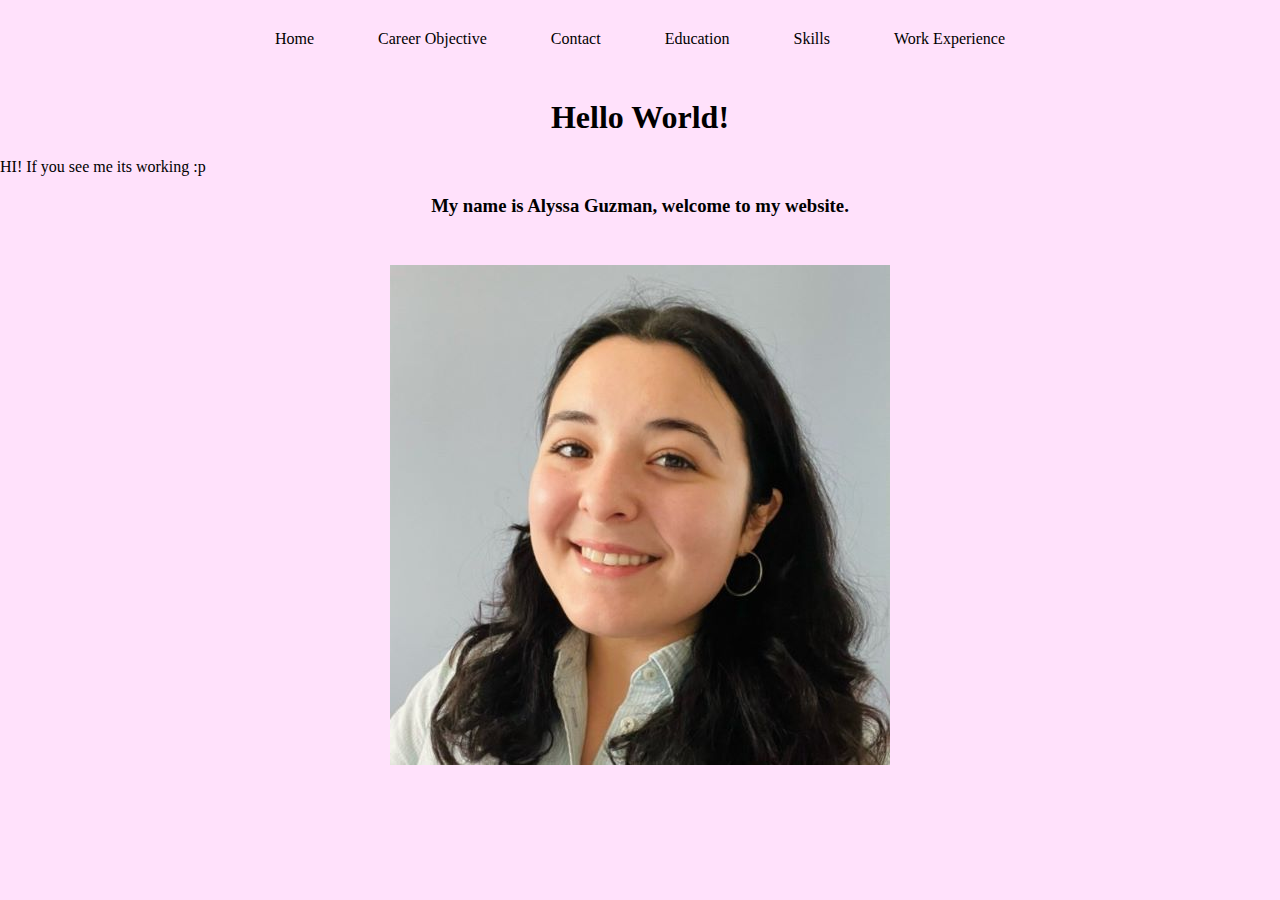
<file: index.html>
<!--at least 5 pages-->
<!--buttons and tabs are extra credit-->
<!--buttons and tabs are extra credit-->
<!--full name, career objective, any contact info you wish to include, education, skills, and work experience-->
<!--at least one image such as a profile picture-->
<!DOCTYPE html>
<html>
<head>
    <link rel="stylesheet" href="style.css">
<title>Resume</title>
</head>

<body>

    <ul class="mainnav">
        <li class="limain"><a href="index.html">Home</a></li>
        <li class="limain"><a href="objective.html">Career Objective</a></li>
        <li class="limain"><a href="contact.html">Contact</a></li>
        <li class="limain"><a href="education.html">Education</a></li>
        <li class="limain"><a href="skills.html">Skills</a></li>
        <li class="limain"><a href="work.html">Work Experience</a></li>
      </ul>

      <h1 class="mainheader">Hello World!</h1>
    <p>HI! If you see me its working :p</p>
      <h3 class="welcome"> My name is Alyssa Guzman, welcome to my website.</h3>
      <img src="headshot.jpg" alt="Alyssa Guzman Headshot">
</body>

</html>
</file>
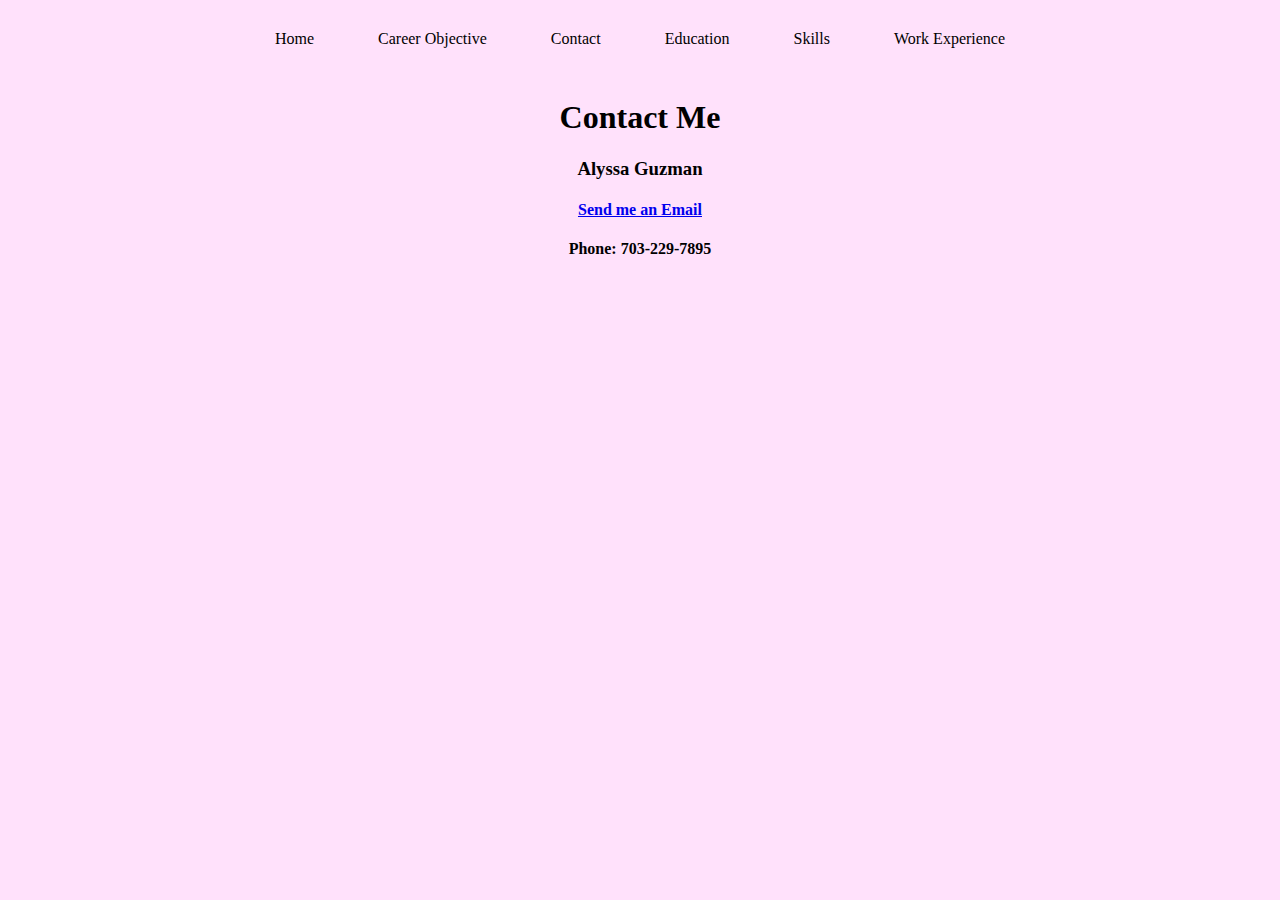
<file: contact.html>
<!DOCTYPE html>
<html>
<head>
    <link rel="stylesheet" href="style.css">
<title>Resume</title>
</head>

<body>

    <ul class="mainnav">
        <li class="limain"><a href="index.html">Home</a></li>
        <li class="limain"><a href="objective.html">Career Objective</a></li>
        <li class="limain"><a href="contact.html">Contact</a></li>
        <li class="limain"><a href="education.html">Education</a></li>
        <li class="limain"><a href="skills.html">Skills</a></li>
        <li class="limain"><a href="work.html">Work Experience</a></li>
      </ul>

      <h1 class="mainheader">Contact Me</h1>
      <h3 class="welcome"> Alyssa Guzman</h3>
      <h4 class="welcome"> <a href="mailto:aguzman8@gmu.edu">Send me an Email</a></h4>
      <h4 class="welcome"> Phone: 703-229-7895 </h4>


</body>

</html>
</file>
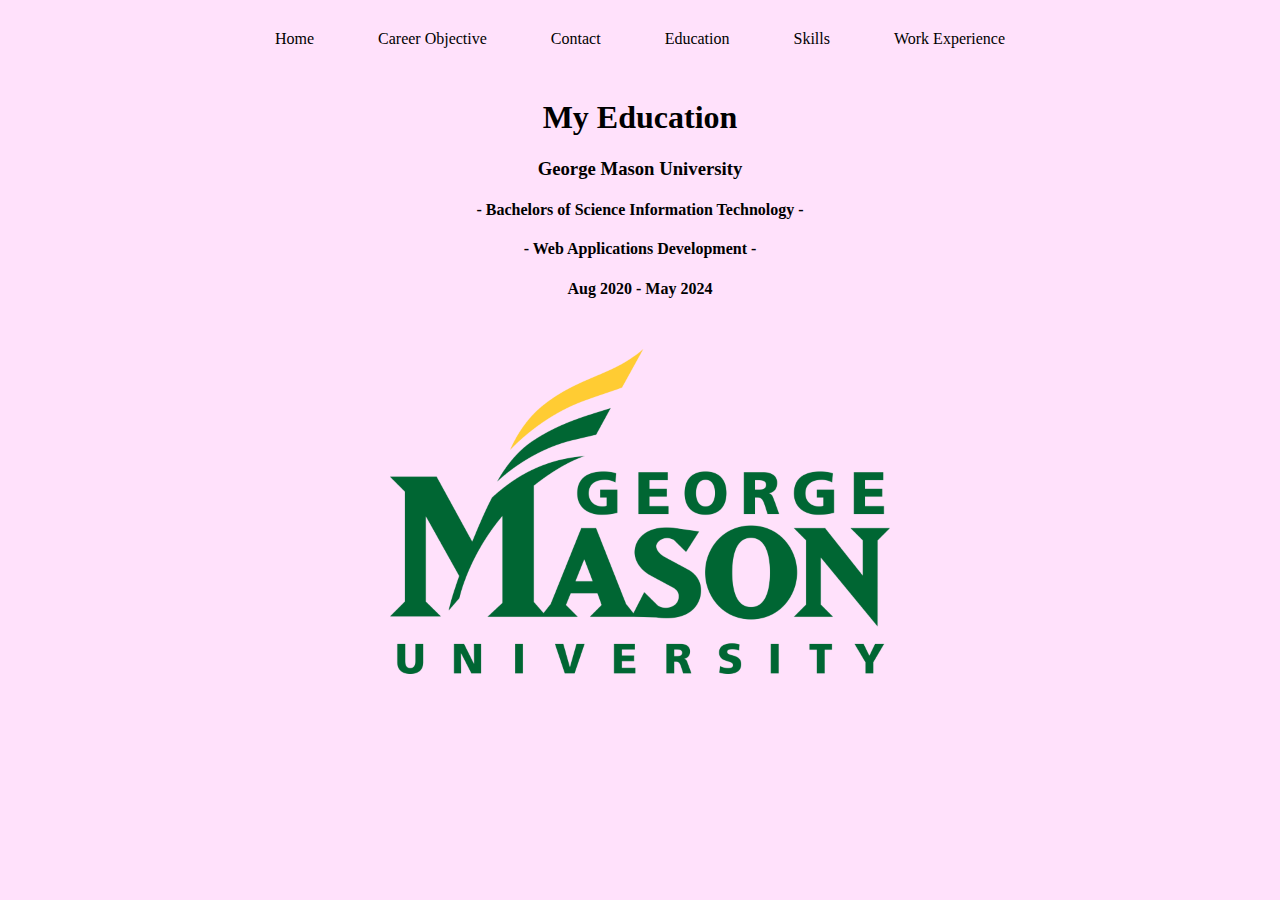
<file: education.html>
<!DOCTYPE html>
<html>
<head>
    <link rel="stylesheet" href="style.css">
<title>Resume</title>
</head>

<body>

    <ul class="mainnav">
        <li class="limain"><a href="index.html">Home</a></li>
        <li class="limain"><a href="objective.html">Career Objective</a></li>
        <li class="limain"><a href="contact.html">Contact</a></li>
        <li class="limain"><a href="education.html">Education</a></li>
        <li class="limain"><a href="skills.html">Skills</a></li>
        <li class="limain"><a href="work.html">Work Experience</a></li>
      </ul>

      <h1 class="mainheader">My Education</h1>
      <h3 class="welcome"> George Mason University</h3>
      
      <h4 class="welcome"> - Bachelors of Science Information Technology -</h4>
      <h4 class="welcome"> - Web Applications Development -</h4>
      <h4 class="welcome"> Aug 2020 - May 2024</h4>
      <img src="mason.png" alt="GMU">
</body>

</html>
</file>
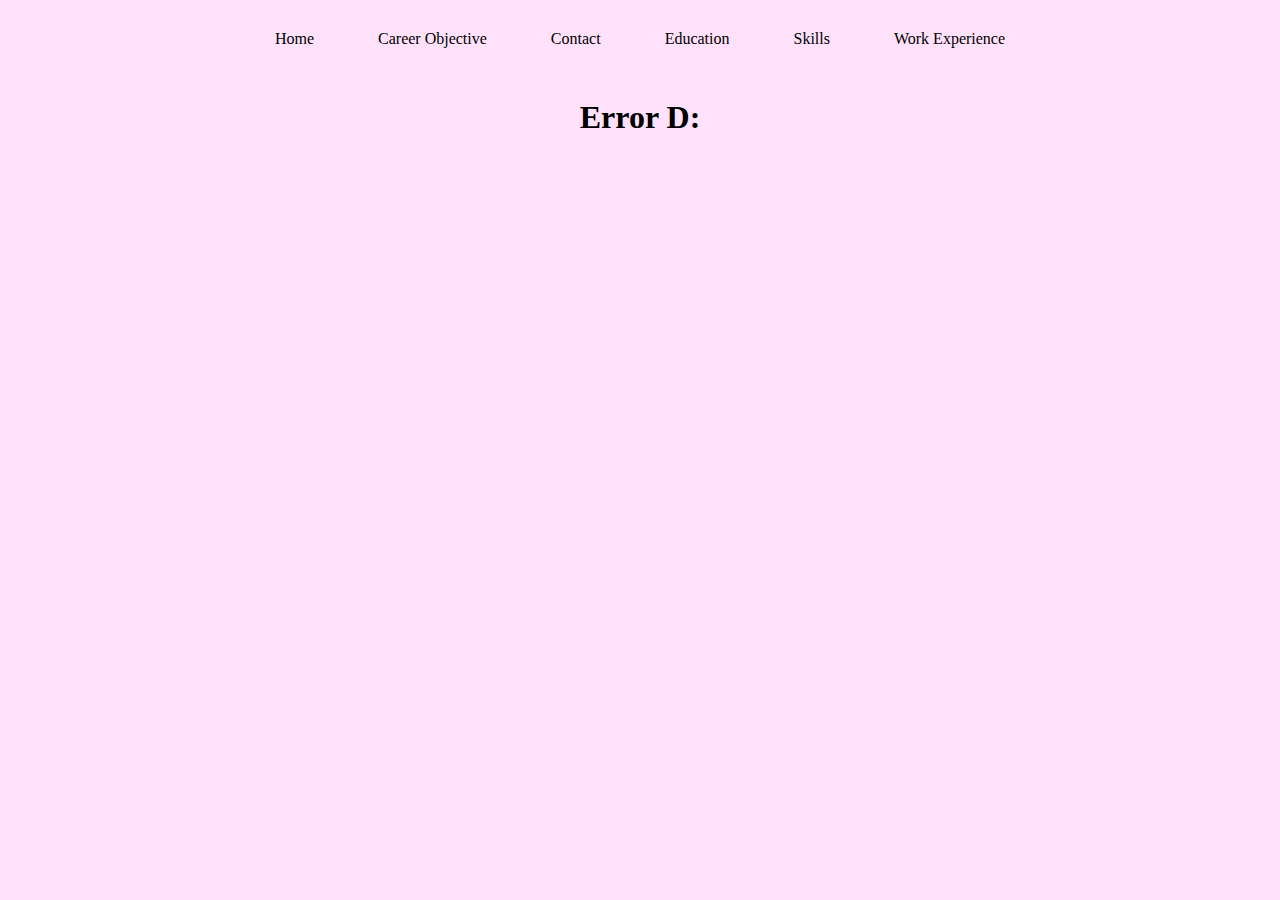
<file: errorpage.html>
<!DOCTYPE html>
<html>
<head>
    <link rel="stylesheet" href="style.css">
<title>Resume</title>
</head>

<body>

    <ul class="mainnav">
        <li class="limain"><a href="index.html">Home</a></li>
        <li class="limain"><a href="objective.html">Career Objective</a></li>
        <li class="limain"><a href="contact.html">Contact</a></li>
        <li class="limain"><a href="education.html">Education</a></li>
        <li class="limain"><a href="skills.html">Skills</a></li>
        <li class="limain"><a href="work.html">Work Experience</a></li>
      </ul>

    <h1 class="mainheader">Error D: </h1>
</body>

</html>
</file>
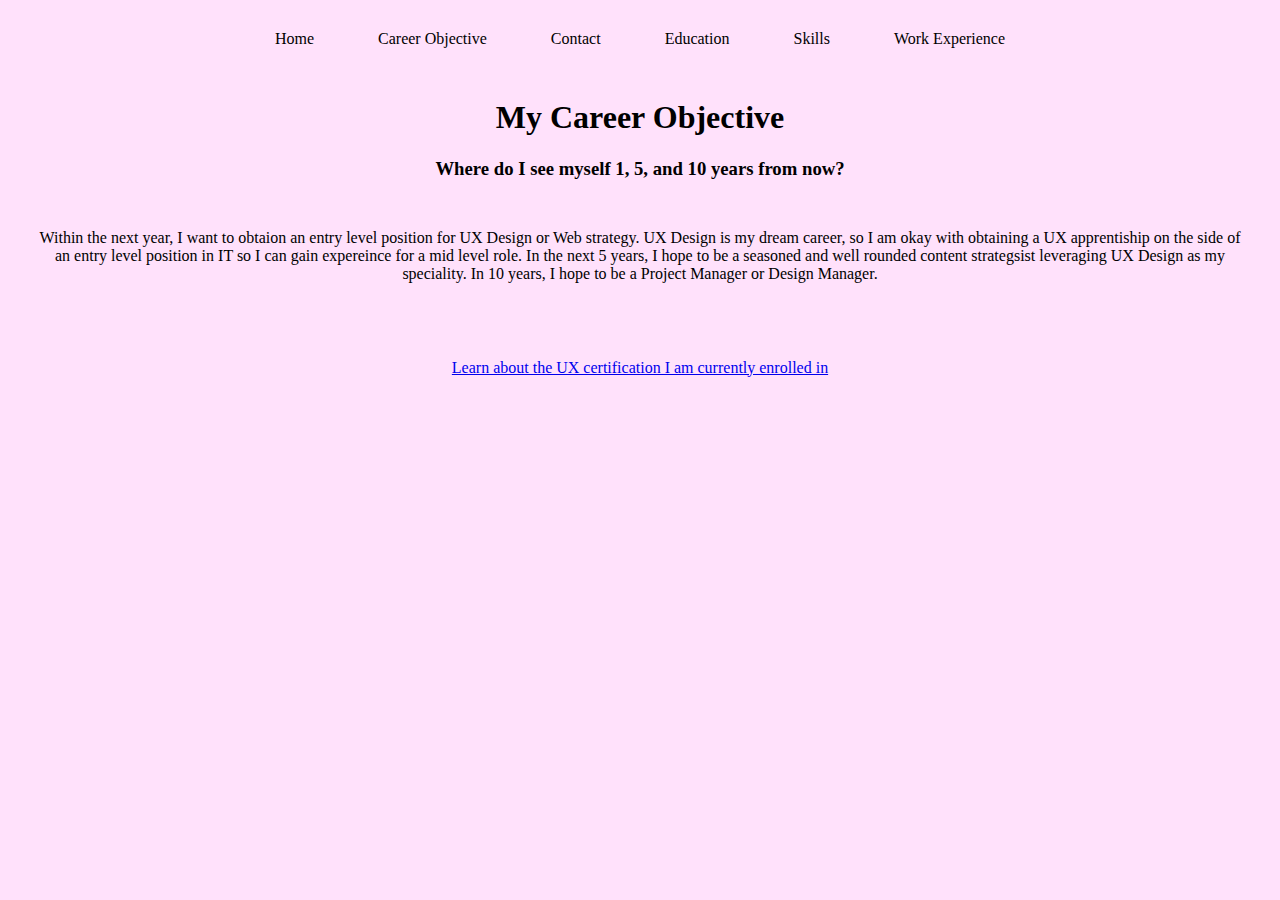
<file: objective.html>
<!DOCTYPE html>
<html>
<head>
    <link rel="stylesheet" href="style.css">
<title>Resume</title>
</head>

<body>

    <ul class="mainnav">
        <li class="limain"><a href="index.html">Home</a></li>
        <li class="limain"><a href="objective.html">Career Objective</a></li>
        <li class="limain"><a href="contact.html">Contact</a></li>
        <li class="limain"><a href="education.html">Education</a></li>
        <li class="limain"><a href="skills.html">Skills</a></li>
        <li class="limain"><a href="work.html">Work Experience</a></li>
      </ul>

    <h1 class="mainheader">My Career Objective</h1>
    <h3 class="welcome"> Where do I see myself 1, 5, and 10 years from now? </h3>
    <p class="centertext"> Within the next year, I want to obtaion an entry level position for UX Design or Web strategy. UX Design is my dream career, so I am okay with obtaining
        a UX apprentiship on the side of an entry level position in IT so I can gain expereince for a mid level role. In the next 5 years, I hope to be a seasoned and well rounded content 
        strategsist leveraging UX Design as my speciality. In 10 years, I hope to be a Project Manager or Design Manager. 
    </p>
    <p class="centertext"><a href="https://www.coursera.org/professional-certificates/google-ux-design">Learn about the UX certification I am currently enrolled in</a></p>

</body>

</html>
</file>
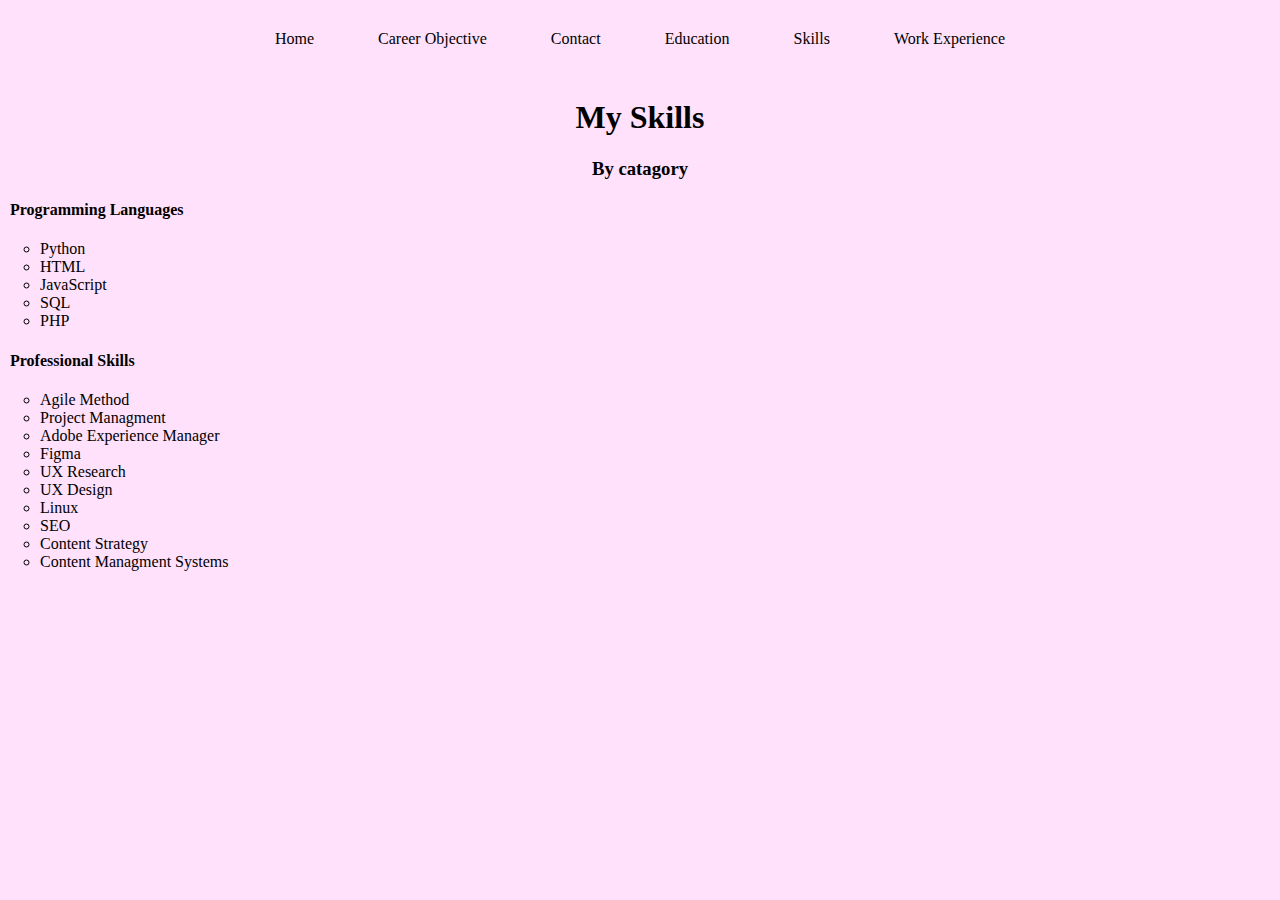
<file: skills.html>
<!DOCTYPE html>
<html>
<head>
    <link rel="stylesheet" href="style.css">
<title>Resume</title>
</head>

<body>

    <ul class="mainnav">
        <li class="limain"><a href="index.html">Home</a></li>
        <li class="limain"><a href="objective.html">Career Objective</a></li>
        <li class="limain"><a href="contact.html">Contact</a></li>
        <li class="limain"><a href="education.html">Education</a></li>
        <li class="limain"><a href="skills.html">Skills</a></li>
        <li class="limain"><a href="work.html">Work Experience</a></li>
    </ul>

    <h1 class="mainheader">My Skills</h1>
    <h3 class="welcome"> By catagory</h3>

    <h4 class="worktitle">Programming Languages</h4>
    <ul>
        <li class="reg">Python</li>
        <li class="reg">HTML</li>
        <li class="reg">JavaScript</li>
        <li class="reg">SQL</li>
        <li class="reg">PHP</li>
    </ul> 

    <h4 class="worktitle">Professional Skills</h4>
    <ul>
        <li class="reg">Agile Method</li>
        <li class="reg">Project Managment</li>
        <li class="reg">Adobe Experience Manager</li>
        <li class="reg">Figma</li>
        <li class="reg">UX Research</li>
        <li class="reg">UX Design</li>
        <li class="reg">Linux</li>
        <li class="reg">SEO</li>
        <li class="reg">Content Strategy</li>
        <li class="reg">Content Managment Systems</li>
    </ul> 

</body>

</html>
</file>
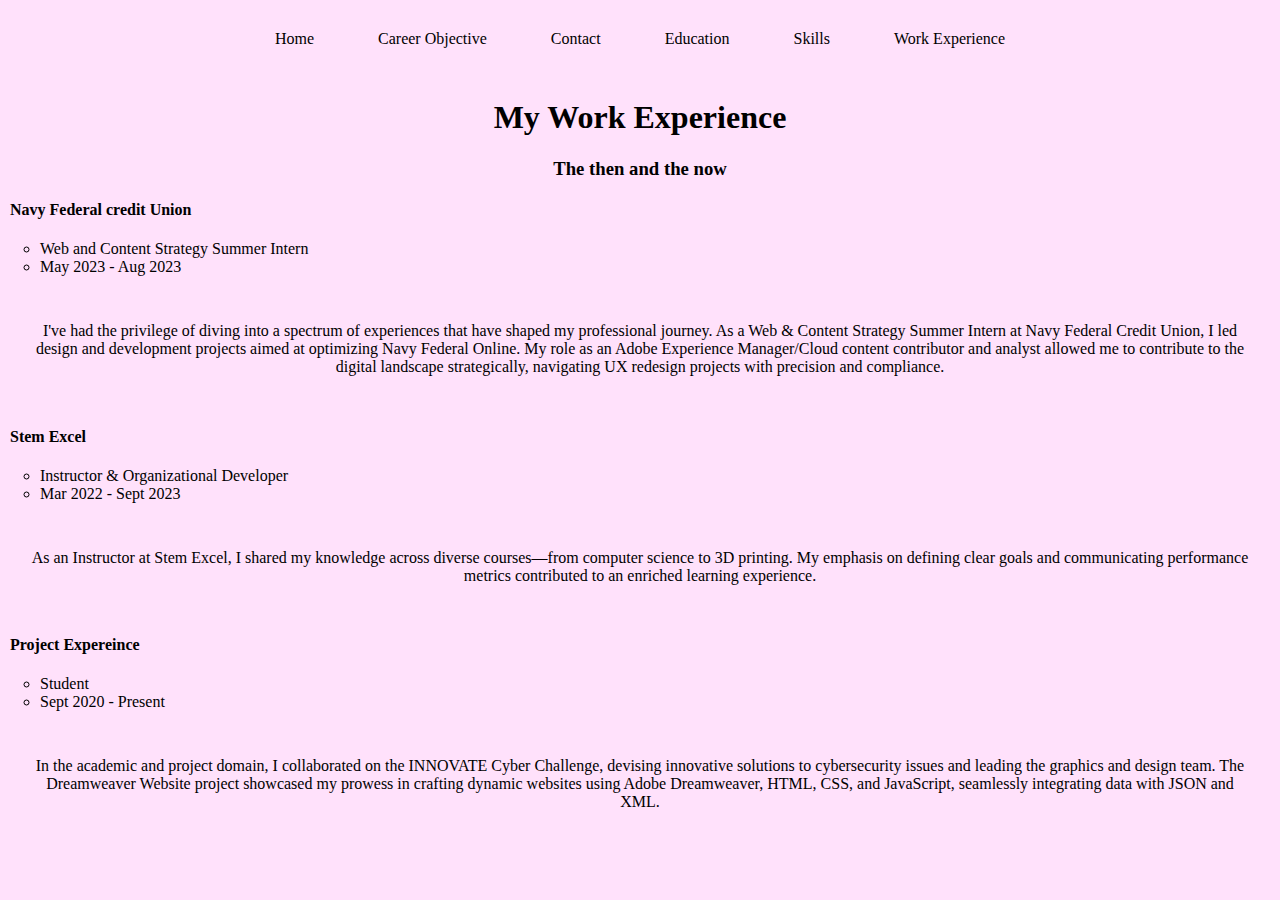
<file: work.html>
<!DOCTYPE html>
<html>
<head>
    <link rel="stylesheet" href="style.css">
<title>Resume</title>
</head>

<body>

    <ul class="mainnav">
        <li class="limain"><a href="index.html">Home</a></li>
        <li class="limain"><a href="objective.html">Career Objective</a></li>
        <li class="limain"><a href="contact.html">Contact</a></li>
        <li class="limain"><a href="education.html">Education</a></li>
        <li class="limain"><a href="skills.html">Skills</a></li>
        <li class="limain"><a href="work.html">Work Experience</a></li>
      </ul>

    <h1 class="mainheader">My Work Experience</h1>
    <h3 class="welcome"> The then and the now </h3>



    <h4 class="worktitle">Navy Federal credit Union</h4>
    <ul>
        <li class="reg">Web and Content Strategy Summer Intern</li>
        <li class="reg"> May 2023 - Aug 2023</li>
    </ul>
    <p class="centertext"> I've had the privilege of diving into a spectrum of experiences that have shaped my professional journey. 
        As a Web & Content Strategy Summer Intern at Navy Federal Credit Union, I led design and development projects
        aimed at optimizing Navy Federal Online. My role as an Adobe Experience Manager/Cloud content contributor and 
        analyst allowed me to contribute to the digital landscape strategically, navigating UX redesign projects with precision and compliance.</p>




    <h4 class="worktitle">Stem Excel</h4>
    <ul>
        <li class="reg">Instructor & Organizational Developer</li>
        <li class="reg"> Mar 2022 - Sept 2023</li>
    </ul>
    <p class="centertext">
        As an Instructor at Stem Excel, I shared my knowledge across diverse courses—from computer science to 3D printing. My emphasis on 
        defining clear goals and communicating performance metrics contributed to an enriched learning experience.</p>



    <h4 class="worktitle">Project Expereince</h4>
    <ul>
        <li class="reg">Student</li>
        <li class="reg"> Sept 2020 - Present</li>
    </ul class="workli">
    <p class="centertext">
        In the academic and project domain, I collaborated on the INNOVATE Cyber Challenge, devising innovative solutions to
        cybersecurity issues and leading the graphics and design team. The Dreamweaver Website project showcased my prowess in crafting dynamic 
        websites using Adobe Dreamweaver, HTML, CSS, and JavaScript, seamlessly integrating data with JSON and XML.</p>

</body>

</html>
</file>
<file: style.css>
body{
    margin: 0;
    padding: 0;
    background-color: rgb(255, 225, 251);
}

.mainheader{
    color: black;
    font-family: Montserrat;
    text-align: center;
}

.welcome{
    text-align: center;
    font-family: Montserrat;
}
.centertext{
    text-align: center;
    font-family: Montserrat;
    display: block;
    margin-left: auto;
    margin-right: auto;
    padding: 30px;
}


.mainnav{
    list-style-type: none;
    margin: 0;
    padding: 0;
    text-align: center;
    font-family: Montserrat;
}

.worktitle{
    margin-left: 10px;
    font-family: Montserrat;
}
.reg{
    list-style-type: circle;
    font-family: Montserrat;
}

.limain{
    display: inline-block;
}

li a{
    display: block;
    text-align: center;
    text-decoration: none;
    color: black;
    padding: 30px;
}

li a:hover{
    background-color: pink;
}

img{ 
    display: block;
    margin-left: auto;
    margin-right: auto;
    padding: 30px;

}
</file>
